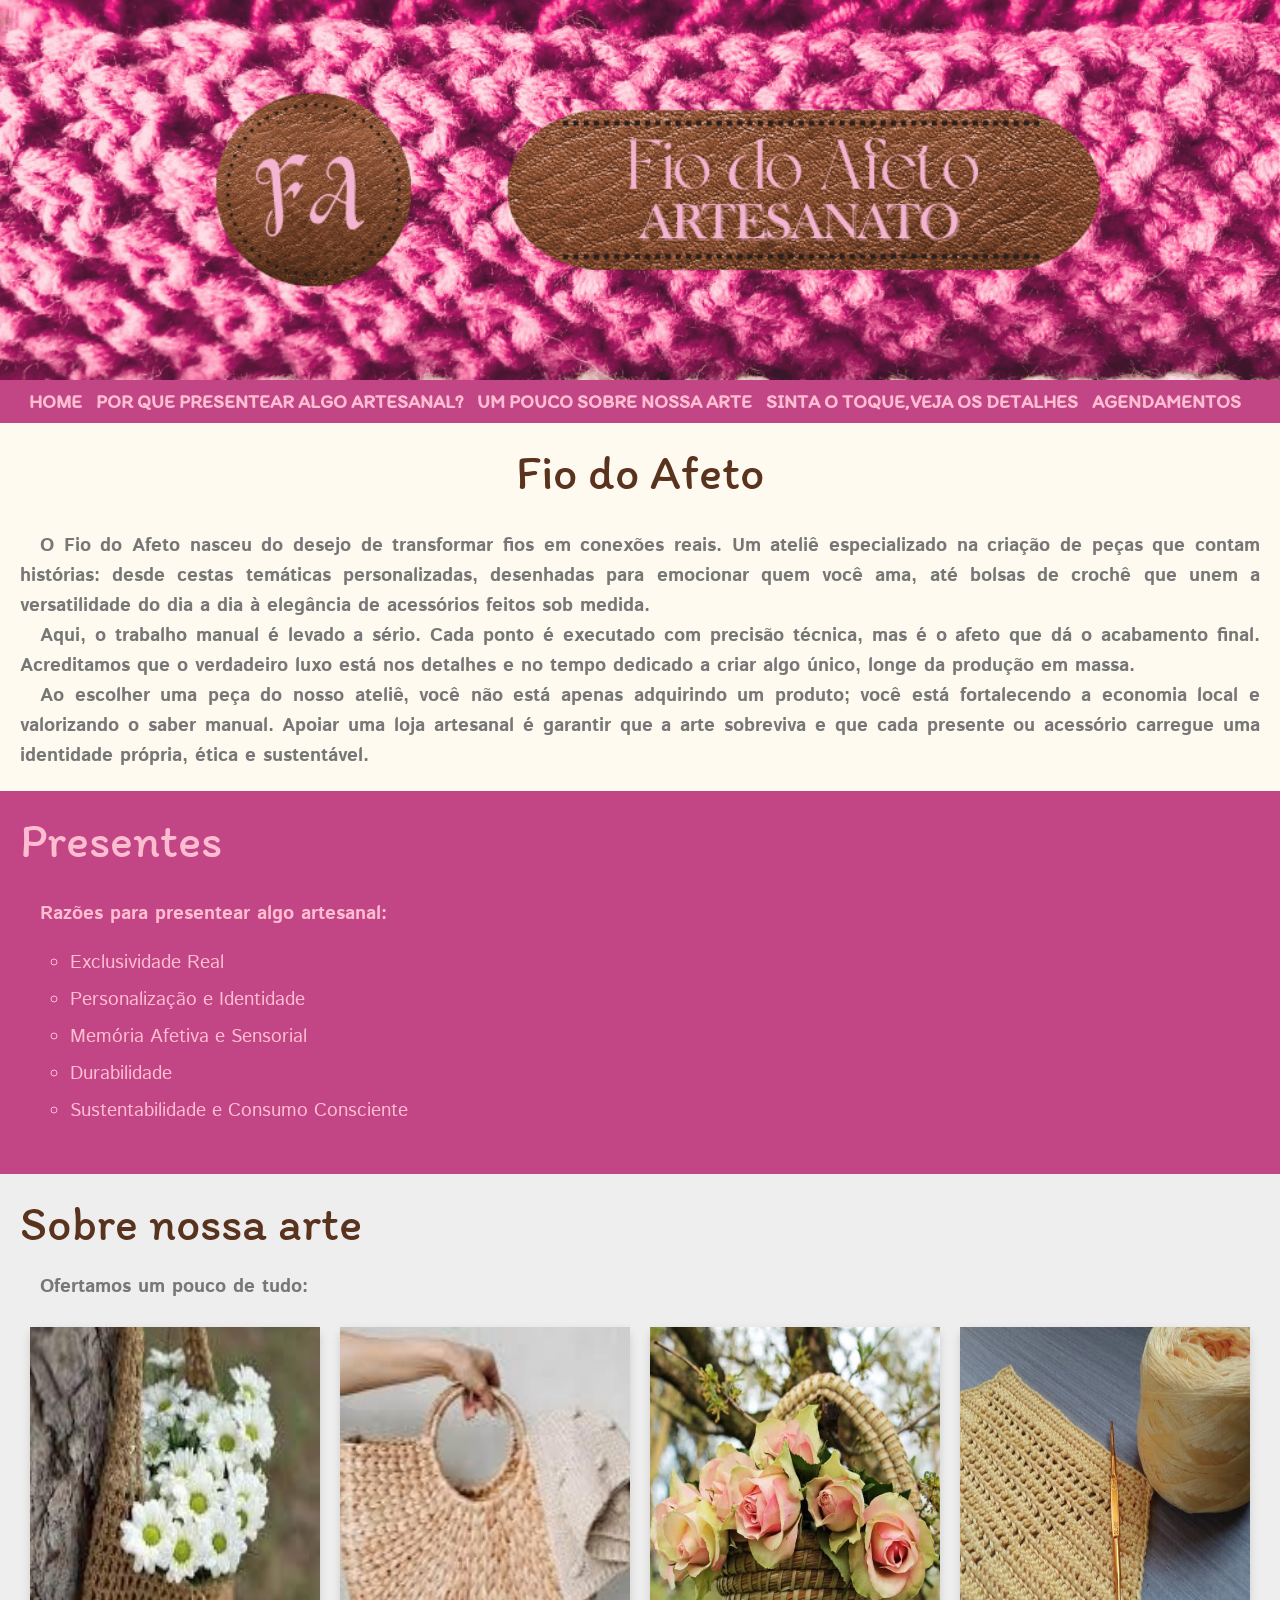
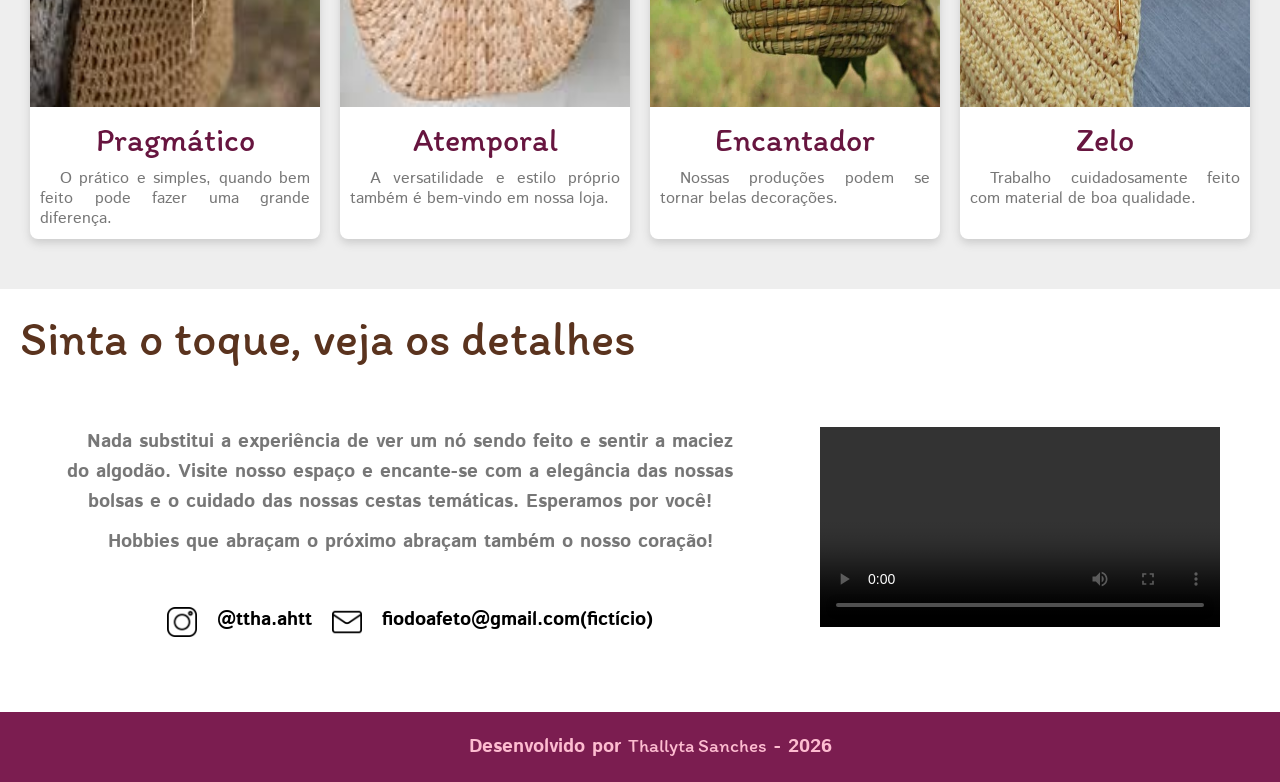
<file: index.html>
<!DOCTYPE html>
<html lang="pt-br">
     <head>
     	<meta charset="utf-8" />
     	<meta name="author" content="Thallyta Sanches" />
          <meta name="keywords" content="artesanato, ateliê, crochê, bolsas, cestas temáticas, presentes, acessórios" />
          <meta name="description" content="Artesanato produzido por meio do afeto, com foco em peças autênticas, versáteis e encantadoras">
     	<title>Fio do Afeto</title>
          <link rel="stylesheet" href="estilo.css">
     </head>
     <body>
          <header>
               <img src="img/bannerfiodoafeto.png" alt="banner contendo a logo do fio do afeto com um fundo em tecido crochê de lã macia"/>
          </header>
          <nav>
               <a class="a-nav" href="#"> HOME </a>
               <a class="a-nav" href="#pag-presentes"> POR QUE PRESENTEAR ALGO ARTESANAL? </a>
               <a class="a-nav" href="#pag-sobrenossaarte"> UM POUCO SOBRE NOSSA ARTE </a>
               <a class="a-nav" href="#pag-sintaotoquevejaosdetalhes"> SINTA O TOQUE,VEJA OS DETALHES </a>
               <a class="a-nav" href="agendamentos.html"> AGENDAMENTOS </a>
          </nav>
          <article>
               <h1>Fio do Afeto</h1>

                    <p>O Fio do Afeto nasceu do desejo de transformar fios em conexões reais. Um ateliê especializado na criação de peças que contam histórias: desde cestas temáticas personalizadas, desenhadas para emocionar quem você ama, até bolsas de crochê que unem a versatilidade do dia a dia à elegância de acessórios feitos sob medida.</p>

                    <p>Aqui, o trabalho manual é levado a sério. Cada ponto é executado com precisão técnica, mas é o afeto que dá o acabamento final. Acreditamos que o verdadeiro luxo está nos detalhes e no tempo dedicado a criar algo único, longe da produção em massa.</p>

                    <p>Ao escolher uma peça do nosso ateliê, você não está apenas adquirindo um produto; você está fortalecendo a economia local e valorizando o saber manual. Apoiar uma loja artesanal é garantir que a arte sobreviva e que cada presente ou acessório carregue uma identidade própria, ética e sustentável.</p>
          </article>

          <section id="pag-presentes">
               <h2>Presentes</h2>
               <p>Razões para presentear algo artesanal:</p>
               <ul>
                    <li> Exclusividade Real </li>
                    <li> Personalização e Identidade </li>
                    <li> Memória Afetiva e Sensorial </li>
                    <li> Durabilidade </li>
                    <li> Sustentabilidade e Consumo Consciente </li>
               </ul>
          </section>

          <section id="pag-sobrenossaarte">
               <h2>Sobre nossa arte</h2>

               <p>Ofertamos um pouco de tudo:</p>

               <div id="container">
                    <div class="card">
                         <img  src="img/bolsaflor1.jpg" alt="A primeira imagem é de uma bolsa de crochê com tecido em um padrão de rede aberto usando um fio grosso e marrom-amarelado. Dentro do saco, está um buquê generoso de margaridas brancas e frescas com centros amarelos vibrantes e caules verdes finos. A luz é natural e suave." />
                         <div class="card-content">
                              <h3>Pragmático</h3>
                              <p>O prático e simples, quando bem feito pode fazer uma grande diferença.</p>
                         </div>
                    </div>

                    <div class="card">
                         <img  src="img/bolsaversatil1.jpg" alt="A segunda foto mostra uma mão de uma pessoa segurando a alça circular de uma bolsa de palha trançada. A bolsa tem um formato semicircular elegante e uma textura densa e trançada. Uma pequena parte de um tecido tricotado de algodão off-white está dobrada e pendurada sobre a borda da bolsa. O fundo é neutro e desfocado." />
                         <div class="card-content">
                              <h3>Atemporal</h3>
                              <p>A versatilidade e estilo próprio também é bem-vindo em nossa loja.</p>
                         </div>
                    </div>

                    <div class="card">
                         <img  src="img/flornaarvore1.jpg" alt="A terceira foto mostra uma cesta redonda, feita de palha trançada, pendurada em um galho de árvore por uma alça. A cesta está cheia até a borda com rosas cor-de-rosa pálido e fofas, em plena floração, com algumas folhas verdes misturadas. O fundo é um jardim desfocado com árvores e grama." />
                         <div class="card-content">
                              <h3>Encantador</h3>
                              <p>Nossas produções podem se tornar belas decorações.</p>
                         </div>
                    </div>

                    <div class="card">
                         <img  src="img/qualidadebolsa-min.jpeg" alt="A quarta foto, mostra um quadrado de crochê inacabado feito de um fio de algodão amarelo-claro suave, com um padrão de pontos simples. Uma agulha de crochê de madeira clara está espetada no tecido, indicando um trabalho em andamento. Ao lado, está um novelo de fio amarelo-claro. O fundo é uma mesa de madeira cinza com textura de grão." />
                         <div class="card-content">
                              <h3>Zelo</h3>
                              <p>Trabalho cuidadosamente feito com material de boa qualidade.</p>
                         </div>
                    </div>
               </div>
          </section>

          <section id="pag-sintaotoquevejaosdetalhes">
               <h2>Sinta o toque, veja os detalhes</h2>
                    <div id="container-sintaotoquevejaosdetalhes">
                         <div class="coluna-sintaotoquevejaosdetalhes">
                              <p>Nada substitui a experiência de ver um nó sendo feito e sentir a maciez do algodão. Visite nosso espaço e encante-se com a elegância das nossas bolsas e o cuidado das nossas cestas temáticas. Esperamos por você!</p>
                              <p>Hobbies que abraçam o próximo abraçam também o nosso coração!</p>

                              <div class="container-imagens">
                                   <a href="https://instagram.com/ttha.ahtt" target="_blank">
                                        <img class="img-icons" src="img/instalogo.png"/>
                                   </a>
                                   <p>@ttha.ahtt</p>
                                   <a href="mailto:fiodoafeto@gmail.com"> <!-- fic -->
                                        <img class="img-icons" src="img/emaillogo.png"/>
                                   </a>
                                   <p>fiodoafeto@gmail.com(fictício)</p>
                              </div>
                         </div>
                         <div class="coluna-sintaotoquevejaosdetalhes">
                         <video src="img/videocroche.mp4"controls autoplay preload="auto" loop />
                              Seu navegador não suporta vídeo!
                         </video>
                         </div> 
                    </div>       
          </section>

          <footer>
               <p>Desenvolvido por <a href="https://instagram.com/ttha.ahtt" target="_blank">Thallyta Sanches</a> - 2026</p>
          </footer>
     </body>
</html>
</file>
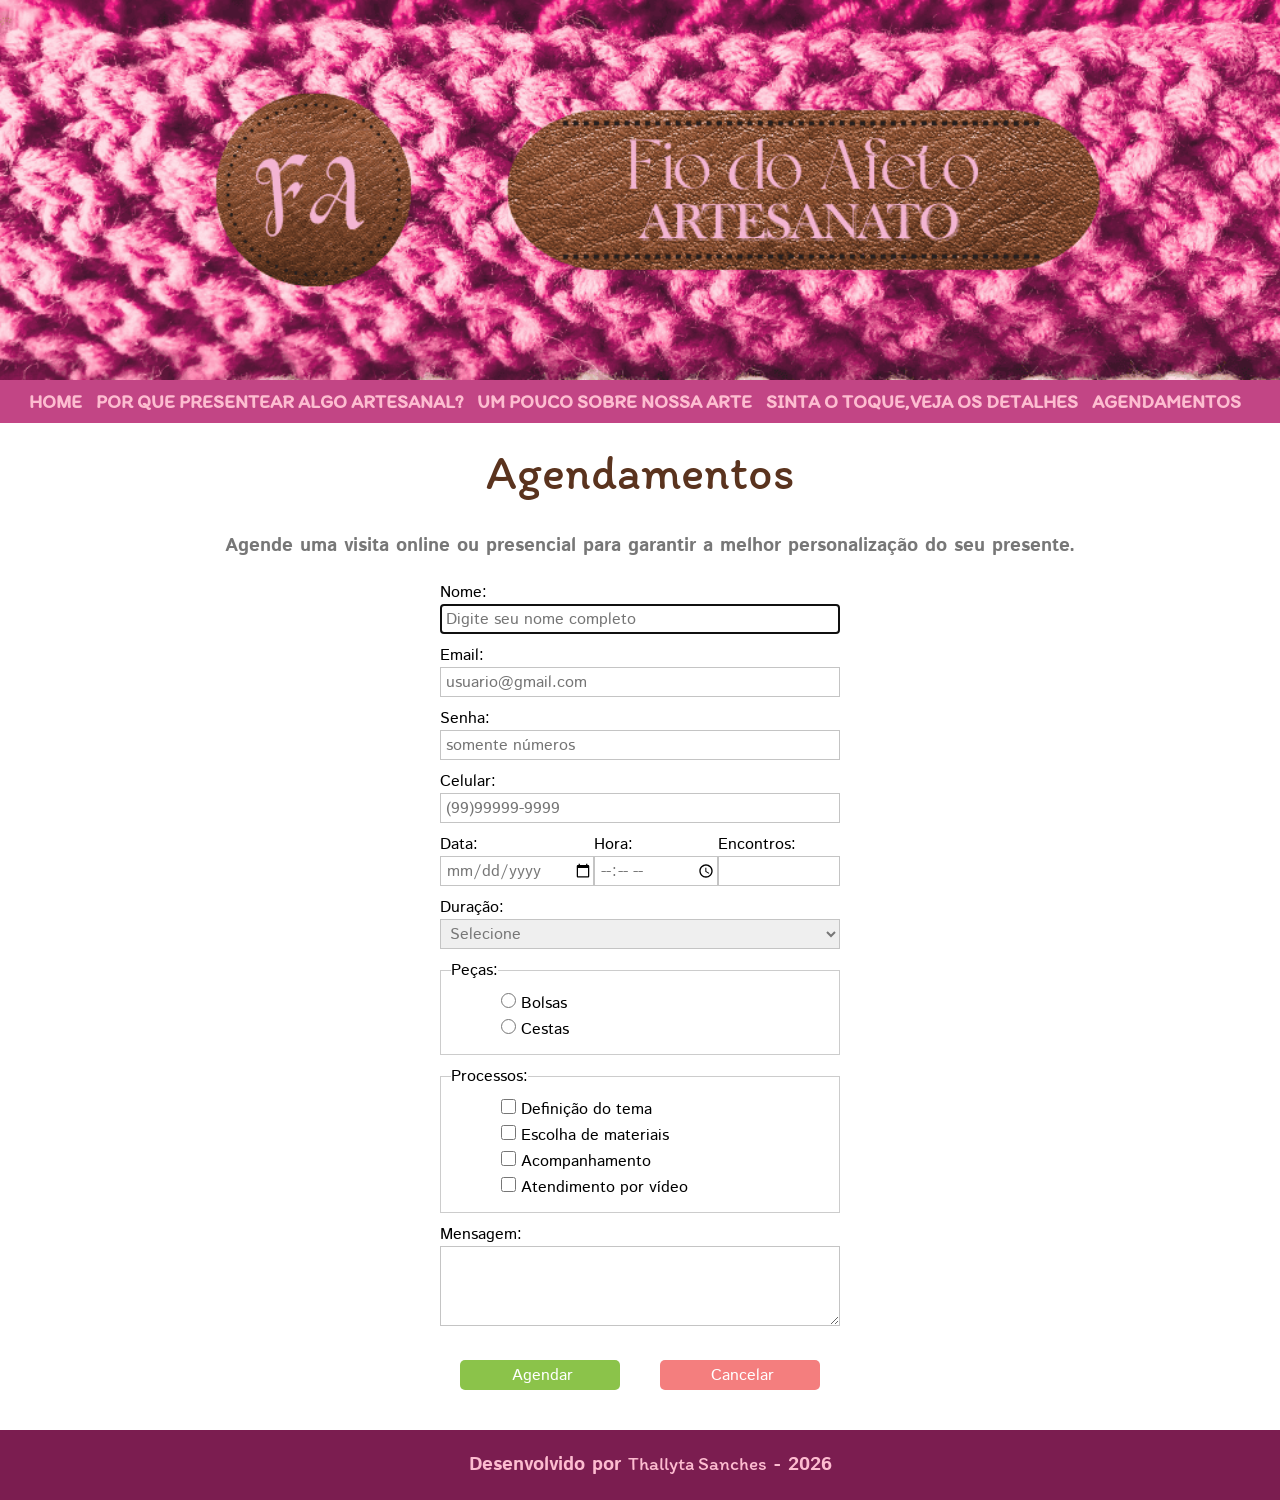
<file: agendamentos.html>
<!DOCTYPE html>
<html lang="pt-br">
     <head>
     	<meta charset="utf-8" />
     	<meta name="author" content="Thallyta Sanches" />
          <meta name="keywords" content="artesanato, ateliê, crochê, bolsas, cestas temáticas, presentes, acessórios" />
          <meta name="description" content="Artesanato produzido por meio do afeto, com foco em peças autênticas, versáteis e encantadoras">
     	<title>Fio do Afeto</title>
     	<link rel="stylesheet" href="estilo.css">
     </head>
     <body>
     	<header>
          	<img src="img/bannerfiodoafeto.png" alt="banner contendo a logo do fio do afeto com um fundo em tecido crochê de lã macia" />
		</header>
		<nav>
                    <a class="a-nav" href="index.html"> HOME </a>
                    <a class="a-nav" href="index.html#pag-presentes"> POR QUE PRESENTEAR ALGO ARTESANAL? </a>
                    <a class="a-nav" href="index.html#pag-sobrenossaarte"> UM POUCO SOBRE NOSSA ARTE </a>
                    <a class="a-nav" href="index.html#pag-sintaotoquevejaosdetalhes"> SINTA O TOQUE,VEJA OS DETALHES </a>
                    <a class="a-nav" href="#"> AGENDAMENTOS </a>
		</nav>


		<section id="pag-agendamentos">
	          <h1>Agendamentos</h1>


	               <p>Agende uma visita online ou presencial para garantir a melhor personalização do seu presente.</p>

	            <form name="" method="" action="">
	            	<label for="nome">Nome:</label>
	            	<input id="nome" type="text" name="nome_completo"  placeholder="Digite seu nome completo" required autofocus/>

					<label for="email">Email:</label>
	            	<input id="email" type="email" name="email"  placeholder="usuario@gmail.com"/>

					<label for="senha">Senha:</label>
	            	<input id="senha" type="password" name="senha"  placeholder="somente números"/>

					<label for="celular">Celular:</label>
	            	<input id="celular" type="tel" name="celular"  placeholder="(99)99999-9999"
	            	pattern=“^\(?\d{2}\)\d{5}[-\s]\d{4}.*?$” />

				<div id="data-hora-num">
					<div>
						<label for="data">Data:</label>
						<input id="data" type="date" name="data" />
					</div>
					<div>
						<label for="hora">Hora:</label>
						<input id="hora" type="time" name="hora" />
					</div>
					<div>
						<label for="aulas">Encontros:</label>
						<input id="aulas" type="number" name="aulas" min="1" max="10" step="1" />
					</div>
				</div>

				<label for="duraçao">Duração:</label>
				<select id="duraçao" name="duraçao">
					<option value="">Selecione</option>
					<option value="iniciante">15 minutos</option>
					<option value="basico">30 minutos</option>
					<option value="intermediario">1 hora</option>
					<option value="avancado">A definir</option>
				</select><br/>

				<fieldset>
					<legend>Peças:</legend>
					<input id="bol" type="radio" name="bolsa" value="bol" /> <label for="bol">Bolsas</label><br/>
					<input id="ces" type="radio" name="cesta" value="ces" /> <label for="ces">Cestas</label>
				</fieldset>

				<fieldset>
					<legend>Processos:</legend>
					<input id="tema" type="checkbox" name="processo" value="definicao_tema" /> <label for="tema">Definição do tema</label><br/>
					<input id="esc-mat" type="checkbox" name="processo" value="escolha_materias" /> <label for="esc-mat">Escolha de materiais</label><br/>
					<input id="acomp" type="checkbox" name="processo" value="acompanhamento" /> <label for="acomp">Acompanhamento</label><br/>
					<input id="atend" type="checkbox" name="processo" value="atendimento_video" /> <label for="atend">Atendimento por vídeo</label><br/>
				</fieldset>

				<label for="msg">Mensagem:</label><br/>
				<textarea id="msg" cols="52" rows="4">
				</textarea>


				<div id="botoes-form">
		            	<input type="submit" name="btn-agendar" value="Agendar"/>
					<input type="reset" name="btn-cancelar" value="Cancelar"/>
				</div>	
	            </form>
		</section>
              
			<footer>
               <p>Desenvolvido por <a href="https://instagram.com/ttha.ahtt" target="_blank">Thallyta Sanches</a> - 2026</p>
          </footer>

     </body>
</html>
</file>
<file: estilo.css>
@import url('https://fonts.googleapis.com/css2?family=Istok+Web:ital,wght@0,400;0,700;1,400;1,700&family=Itim&display=swap');

*{margin:0; padding:0;}

body{
    background-color: rgb(255,255,255);
}

header, img{
    width: 100%;
    height: 380px;
}

nav{
    background-color: #C24585;
    text-align: center;
    padding: 10px;
}

a{
    font: 1.2rem "Itim", cursive;
    text-decoration: none;
}

.a-nav{
    margin-right: 10px;
    font-weight: bold;
}

.a-nav:link,.a-nav:visited{
    color:#FDBCD0;
}

.a-nav:hover,.a-nav:active{
    color: #5A331E;
}

article{
    width: 100%;
    background-color: floralwhite;
    padding: 20px;
    box-sizing: border-box;
}

h1 {
    font: 3rem "Itim", cursive;
    color: #5A331E;
    text-align: center;
    margin-bottom: 30px;
}

p {
    font: 1.2rem "Istok Web", sans-serif;
    font-weight: 700;
    color: #777777;
    text-align: justify;
    text-indent: 20px;
    line-height: 30px;
}

section {
    padding: 20px;
}

h2{
    font: 3rem "Itim", cursive;
    color: #5A331E;
    margin-bottom: 20px;
}

#pag-presentes {
    background-color: #C24585;
    padding: 20px;
}

#pag-presentes h2{
    color: #FDBCD0;
}

#pag-presentes p{
    color: #FDBCD0;
    margin-top: 30px;
}

ul{
    list-style: circle;
    padding: 20px 50px;
}

li{
    font: 1.2rem "Istok Web", sans-serif;
    color: #FDBCD0;
    margin-bottom: 10px;
}

#pag-sobrenossaarte{
    background-color: #EEE ;
    padding: 20px;
}

#container{
    display: flex;
    margin-top: 15px;
    margin-bottom: 20px;
}

.card{
    background-color: white;
    margin:10px;
    width: 25%;
    border-radius: 8px;
    box-shadow: 0px 4px 8px #CCC;
    transition: 0.1s;
}

.card:hover{
    box-shadow: 0px 8px 16px #CCC;
}

.card-content{
    padding: 10px;
}

.card-content p{
    font: 1rem "Istok Web", sans-serif;
    line-height: 20px;
}

h3{
    font: 2rem "Itim", cursive;
    color: #67153F;
    text-align: center;
    margin-bottom: 10px;
}

#pag-sintaotoquevejaosdetalhes{

}

#pag-sintaotoquevejaosdetalhes p{
    text-align: center;
    margin-bottom: 10px;
}

#container-sintaotoquevejaosdetalhes{
    display: flex;
}

.coluna-sintaotoquevejaosdetalhes{
    padding: 40px;
}

.container-imagens{
    margin-top: 40px;
    display: flex;
    justify-content: center;
    align-items: center;
}

.container-imagens p{
    border-right: 0px;
    color: #000;
}

.img-icons{
    width: 30px;
    height: 30px;
    margin-left: 10px;
    padding: 10px 0px 10px 10px;
}

video{
    width: 400px;
}

footer{
    background-color: #7B1D50;
    padding: 20px;
}
footer p{
    text-align: center;
    color: #FDBCD0;
}

footer a{
    text-align: center;
    color: #FDBCD0;
}

footer a:hover{
    text-align: center;
    color: #777;
}

/*Página Agendamentos*/

#pag-agendamentos{

}

#pag-agendamentos p{
  text-align: center;
  margin-bottom: 20px;  
}

form{
    width: 400px;
    margin: 0 auto;
}

input, select, textarea{
    width: 100%;
    height: 30px;
    margin-bottom: 10px;
    padding-left: 5px;
    box-sizing: border-box;
    border: 1px solid #C4C4C4;
    color: #777;
}

label, fieldset, input, select, textarea{
    font: 1rem "Istok Web", sans-serif;
}

fieldset{
   border: 1px solid #CCC;
   margin-bottom: 10px;
   padding: 10px;
}

#data-hora-num{
    display: flex;
}

input[type="radio"], input[type="checkbox"]{
    width: 15px;
    height: 15px;
    margin-left: 50px;
}

textarea{
    height: 80px;
}

#botoes-form{
    display: flex;
}

input[type="submit"],input[type="reset"]{
    margin: 20px;
    background-color: #8bc34a;
    color: #FFF;
    border: 0;
    border-radius: 5px;
}

input[type="reset"]{
    background-color: #F47E7E;
}
</file>
